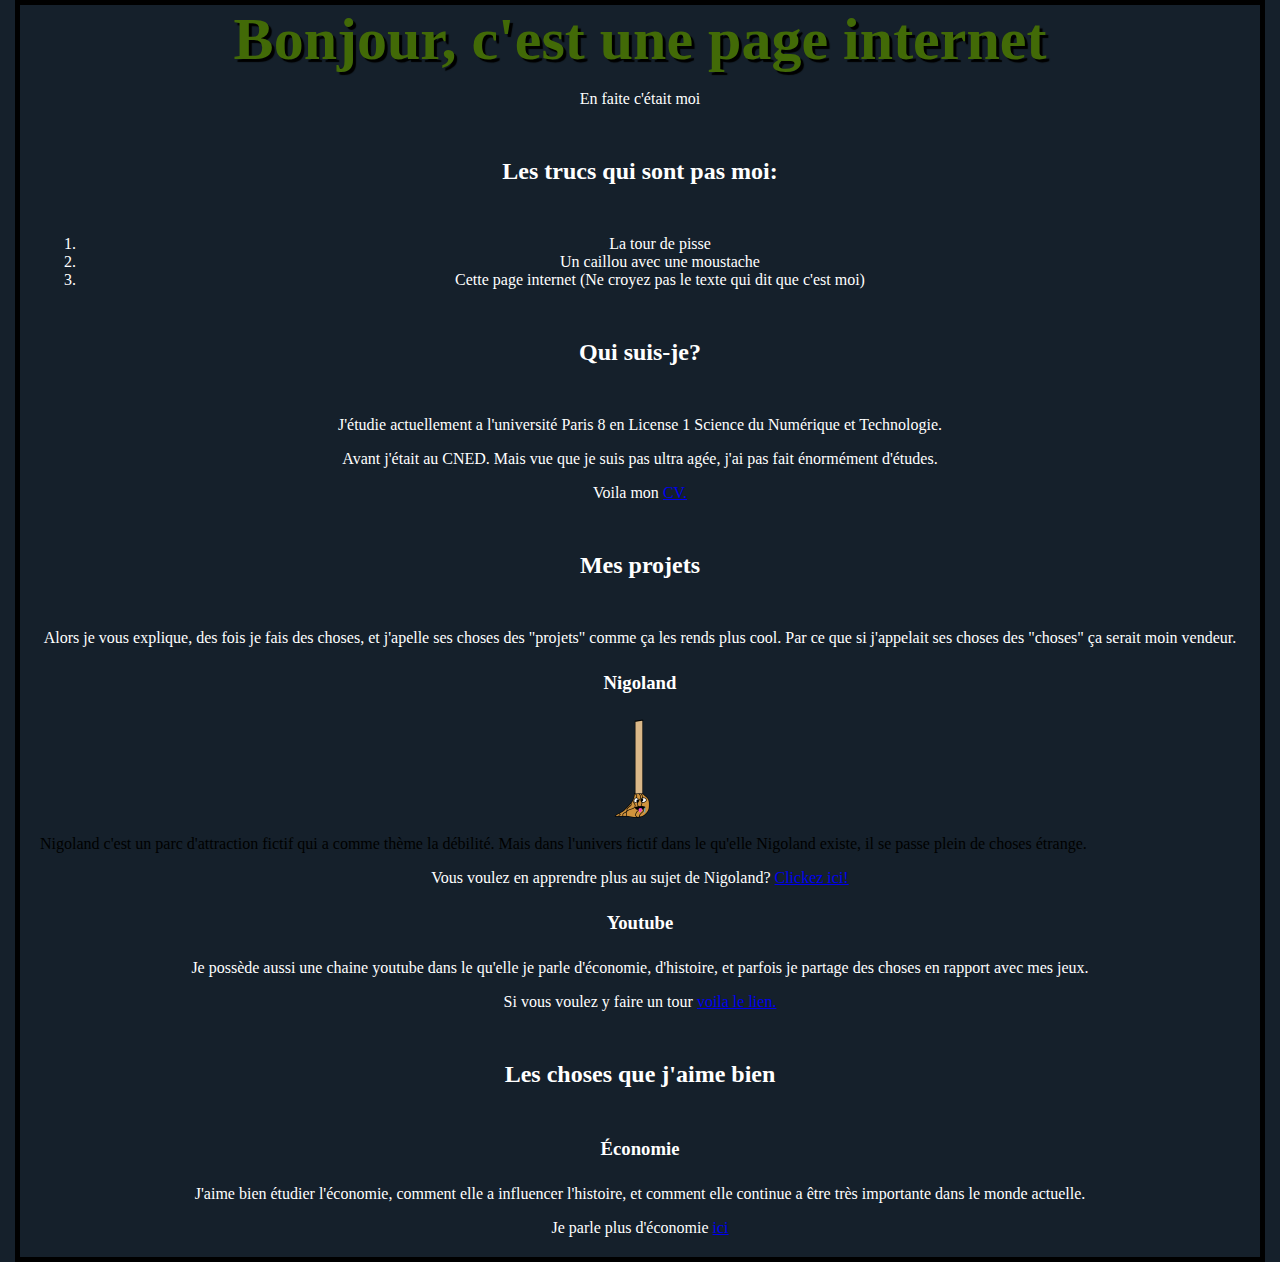
<file: index.html>
<html>
     <head>
          <meta charset="utf-8" />
          <title>Une page internet</title>
          <link href="style.css" rel="stylesheet" type="text/css">
     </head>
     <body>
          <h1>Bonjour, c'est une page internet</h1>
          <p>
               En faite c'était moi
          </p>
          <h2>Les trucs qui sont pas moi:</h2>
          <ol>
               <li>La tour de pisse</li>
               <li>Un caillou avec une moustache</li>
               <li>Cette page internet <a class="secret" href="./prout.html">(Ne croyez pas le texte qui dit que c'est moi)</a></li>
          </ol>
          <h2>Qui suis-je?</h2>
          <p>J'étudie actuellement a l'université Paris 8 en License 1 Science du Numérique et Technologie.</p>
          <p>Avant j'était au CNED. Mais vue que je suis pas ultra agée, j'ai pas fait énormément d'études.</p>
          <p>Voila mon <a href="./cv.pdf">CV.</a></p>
          <h2>Mes projets</h2>
          <p>
               Alors je vous explique, des fois je fais des choses, et j'apelle ses choses des "projets" comme ça les rends plus cool. Par ce que si j'appelait ses choses des "choses" ça serait moin vendeur.
          </p>
          <h3>Nigoland</h3>
          <img src="./slurp.png" />
          <p>
          </p>               Nigoland c'est un parc d'attraction fictif qui a comme thème la débilité. Mais dans l'univers fictif dans le qu'elle Nigoland existe, il se passe plein de choses étrange.

          <p>Vous voulez en apprendre plus au sujet de Nigoland? <a href="./nigoland.html">Clickez ici!</a></p>
          <h3>Youtube</h3>
          <p>
            Je possède aussi une chaine youtube dans le qu'elle je parle d'économie, d'histoire, et parfois je partage des choses en rapport avec mes jeux.
            <p>Si vous voulez y faire un tour <a href="https://www.youtube.com/channel/UCJioyEtCav0P28RlPhRQ0SQ">voila le lien.</a></p>
          <h2>Les choses que j'aime bien</h2>
          <h3>Économie</h3>
          <p>J'aime bien étudier l'économie, comment elle a influencer l'histoire, et comment elle continue a être très importante dans le monde actuelle.</p>
          <p>Je parle plus d'économie <a href="./economics.html">ici</a></p>
     </body>
</html>
</file>
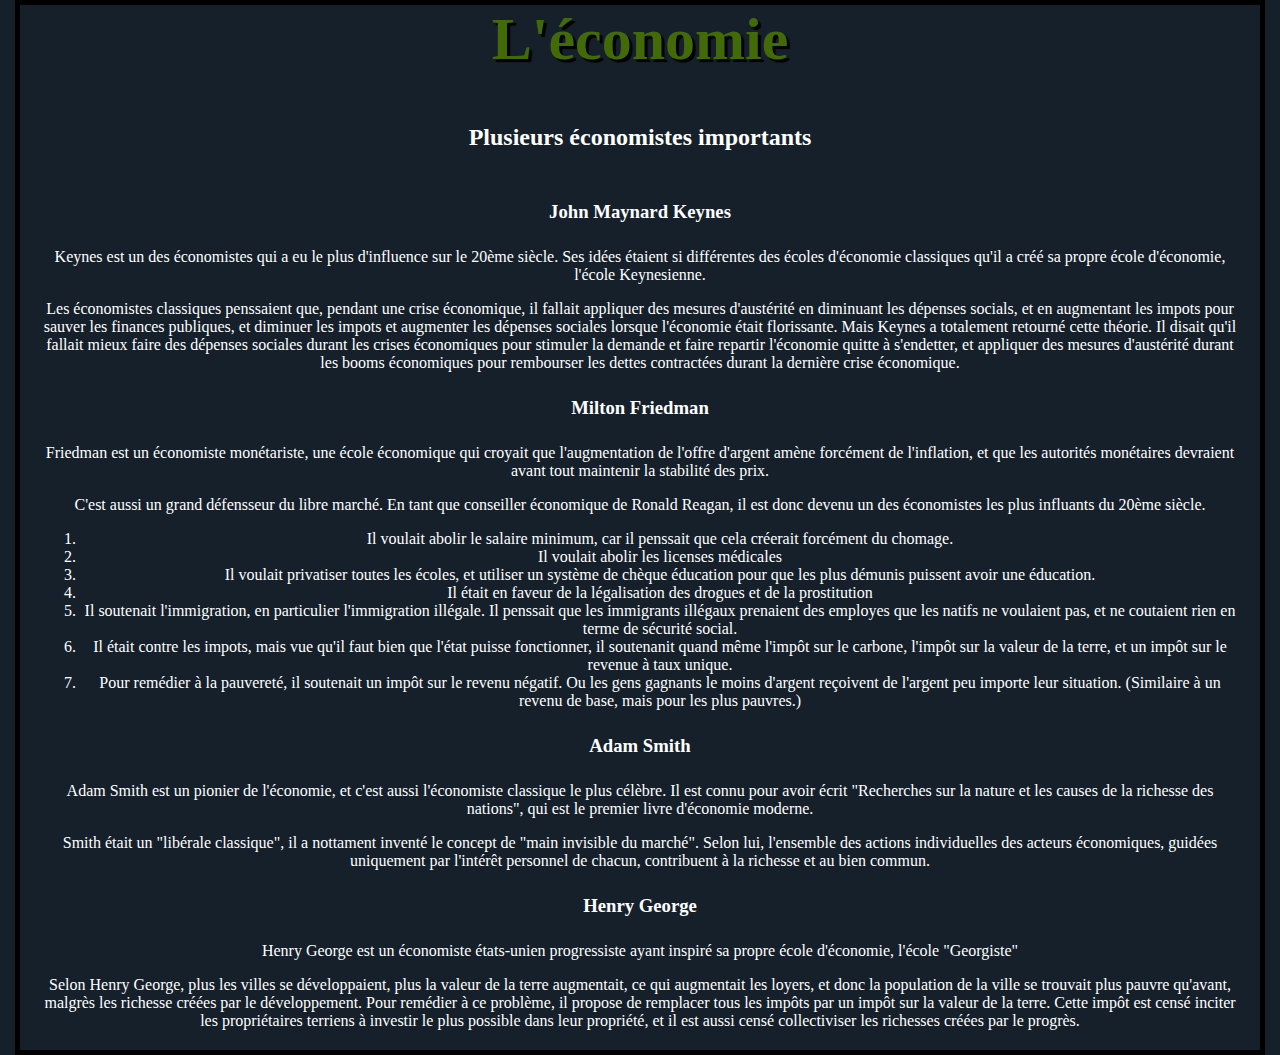
<file: economics.html>
<html>
     <head>
          <meta charset="utf-8" />
          <title>L'économie</title>
          <link href="style.css" rel="stylesheet" type="text/css">
     </head>
     <body>
          <h1>L'économie</h1>
          <h2>Plusieurs économistes importants</h2>
          <h3>John Maynard Keynes</h3>
          <p>Keynes est un des économistes qui a eu le plus d'influence sur le 20ème siècle. Ses idées étaient si différentes des écoles d'économie classiques qu'il a créé sa propre école d'économie, l'école Keynesienne.</p>
          <p>Les économistes classiques penssaient que, pendant une crise économique, il fallait appliquer des mesures d'austérité en diminuant les dépenses socials, et en augmentant les impots pour sauver les finances publiques, et diminuer les impots et augmenter les dépenses sociales lorsque l'économie était florissante. Mais Keynes a totalement retourné cette théorie. Il disait qu'il fallait mieux faire des dépenses sociales durant les crises économiques pour stimuler la demande et faire repartir l'économie quitte à s'endetter, et appliquer des mesures d'austérité durant les booms économiques pour rembourser les dettes contractées durant la dernière crise économique.</p>
          <h3>Milton Friedman</h3>
          <p>Friedman est un économiste monétariste, une école économique qui croyait que l'augmentation de l'offre d'argent amène forcément de l'inflation, et que les autorités monétaires devraient avant tout maintenir la stabilité des prix.</p>
          <p>C'est aussi un grand défensseur du libre marché. En tant que conseiller économique de Ronald Reagan, il est donc devenu un des économistes les plus influants du 20ème siècle.</p>
          <ol>
               <li>Il voulait abolir le salaire minimum, car il penssait que cela créerait forcément du chomage.</li>

               <li>Il voulait abolir les licenses médicales</li>

               <li>Il voulait privatiser toutes les écoles, et utiliser un système de chèque éducation pour que les plus démunis puissent avoir une éducation.</li>

               <li>Il était en faveur de la légalisation des drogues et de la prostitution</li>

               <li>Il soutenait l'immigration, en particulier l'immigration illégale. Il penssait que les immigrants illégaux prenaient des employes que les natifs ne voulaient pas, et ne coutaient rien en terme de sécurité social.</li>

               <li>Il était contre les impots, mais vue qu'il faut bien que l'état puisse fonctionner, il soutenanit quand même l'impôt sur le carbone, l'impôt sur la valeur de la terre, et un impôt sur le revenue à taux unique.</li>

               <li>Pour remédier à la pauvereté, il soutenait un impôt sur le revenu négatif. Ou les gens gagnants le moins d'argent reçoivent de l'argent peu importe leur situation. (Similaire à un revenu de base, mais pour les plus pauvres.)</li>
          </ol>
          <h3>Adam Smith</h3>
          <p>Adam Smith est un pionier de l'économie, et c'est aussi l'économiste classique le plus célèbre. Il est connu pour avoir écrit "Recherches sur la nature et les causes de la richesse des nations", qui est le premier livre d'économie moderne.</p>
          <p>Smith était un "libérale classique", il a nottament inventé le concept de "main invisible du marché". Selon lui, l'ensemble des actions individuelles des acteurs économiques, guidées uniquement par l'intérêt personnel de chacun, contribuent à la richesse et au bien commun. </p>
          <h3>Henry George</h3>
          <p>Henry George est un économiste états-unien progressiste ayant inspiré sa propre école d'économie, l'école "Georgiste"</p>
          <p>Selon Henry George, plus les villes se développaient, plus la valeur de la terre augmentait, ce qui augmentait les loyers, et donc la population de la ville se trouvait plus pauvre qu'avant, malgrès les richesse créées par le développement. Pour remédier à ce problème, il propose de remplacer tous les impôts par un impôt sur la valeur de la terre. Cette impôt est censé inciter les propriétaires terriens à investir le plus possible dans leur propriété, et il est aussi censé collectiviser les richesses créées par le progrès.</p>
     </body>
</html>
</file>
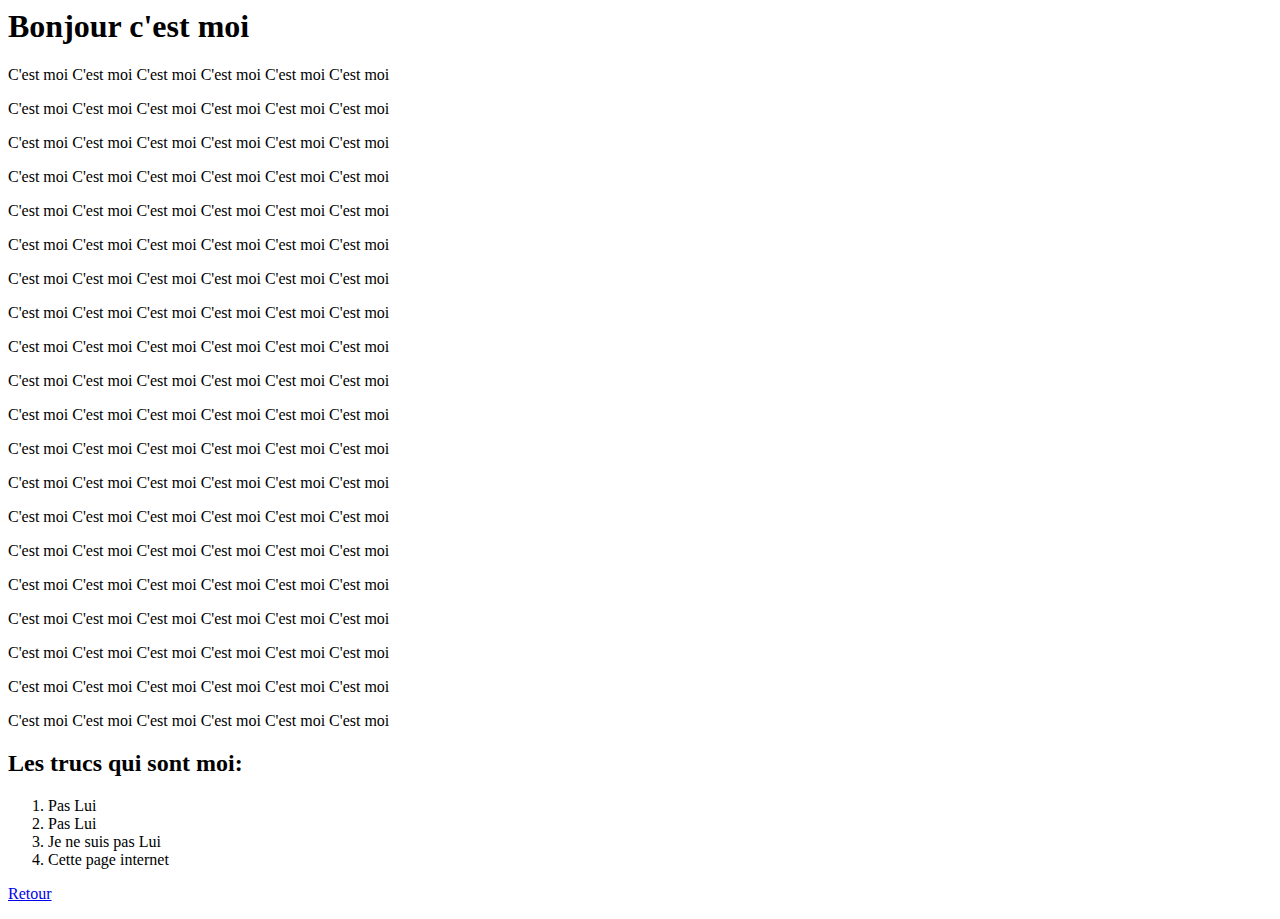
<file: moi.html>
<html>
     <head>
          <title>Moi</title>
     </head>
     <body>
          <h1>Bonjour c'est moi</h1>
          <p>
               C'est moi C'est moi C'est moi C'est moi C'est moi C'est moi
          </p>
          <p>
               C'est moi C'est moi C'est moi C'est moi C'est moi C'est moi 
          </p>
          <p>
               C'est moi C'est moi C'est moi C'est moi C'est moi C'est moi 
          </p>
          <p>
               C'est moi C'est moi C'est moi C'est moi C'est moi C'est moi 
          </p>
          <p>
               C'est moi C'est moi C'est moi C'est moi C'est moi C'est moi 
          </p>
          <p>
               C'est moi C'est moi C'est moi C'est moi C'est moi C'est moi
          </p>
          <p>
               C'est moi C'est moi C'est moi C'est moi C'est moi C'est moi 
          </p>
          <p>
               C'est moi C'est moi C'est moi C'est moi C'est moi C'est moi 
          </p>
          <p>
               C'est moi C'est moi C'est moi C'est moi C'est moi C'est moi 
          </p>
          <p>
               C'est moi C'est moi C'est moi C'est moi C'est moi C'est moi 
          </p>
          <p>
               C'est moi C'est moi C'est moi C'est moi C'est moi C'est moi
          </p>
          <p>
               C'est moi C'est moi C'est moi C'est moi C'est moi C'est moi 
          </p>
          <p>
               C'est moi C'est moi C'est moi C'est moi C'est moi C'est moi 
          </p>
          <p>
               C'est moi C'est moi C'est moi C'est moi C'est moi C'est moi 
          </p>
          <p>
               C'est moi C'est moi C'est moi C'est moi C'est moi C'est moi 
          </p>
          <p>
               C'est moi C'est moi C'est moi C'est moi C'est moi C'est moi
          </p>
          <p>
               C'est moi C'est moi C'est moi C'est moi C'est moi C'est moi 
          </p>
          <p>
               C'est moi C'est moi C'est moi C'est moi C'est moi C'est moi 
          </p>
          <p>
               C'est moi C'est moi C'est moi C'est moi C'est moi C'est moi 
          </p>
          <p>
               C'est moi C'est moi C'est moi C'est moi C'est moi C'est moi 
          </p>

          <h2>Les trucs qui sont moi:</h2>
          <ol>
               <li>Pas Lui</li>
               <li>Pas Lui</li>
               <li>Je ne suis pas Lui</li>
               <li>Cette page internet</li>
          </ol>
          <p>
          <a href="./index.html">Retour</a>
          </p>
     </body>
</html>
</file>
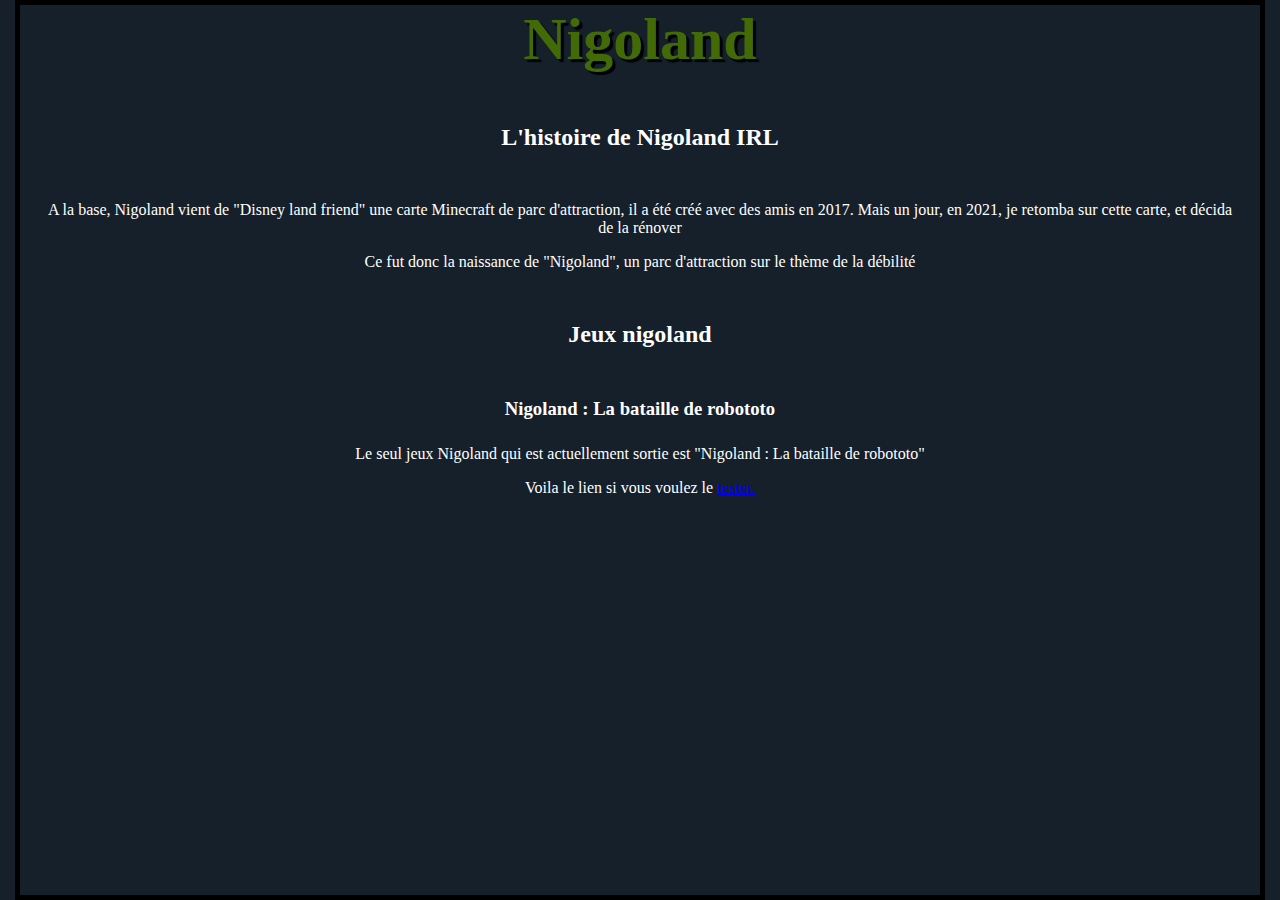
<file: nigoland.html>
<html>
     <head>
          <meta charset="utf-8" />
          <title>Nigoland</title>
          <link href="style.css" rel="stylesheet" type="text/css">
     </head>
     <body>
          <h1>Nigoland</h1>
          <h2>L'histoire de Nigoland IRL</h2>
          <p>A la base, Nigoland vient de "Disney land friend" une carte Minecraft de parc d'attraction, il a été créé avec des amis en 2017. Mais un jour, en 2021, je retomba sur cette carte, et décida de la rénover</p>
          <p>Ce fut donc la naissance de "Nigoland", un parc d'attraction sur le thème de la débilité</p>
          <h2>Jeux nigoland</h2>
          <h3>Nigoland : La bataille de robototo</h3>
          <p>Le seul jeux Nigoland qui est actuellement sortie est "Nigoland : La bataille de robototo"</p>
          <p>Voila le lien si vous voulez le <a href="https://harmony55.itch.io/nigoland-attaque-de-robototo">tester.</a></p>
     </body>
</html>
</file>
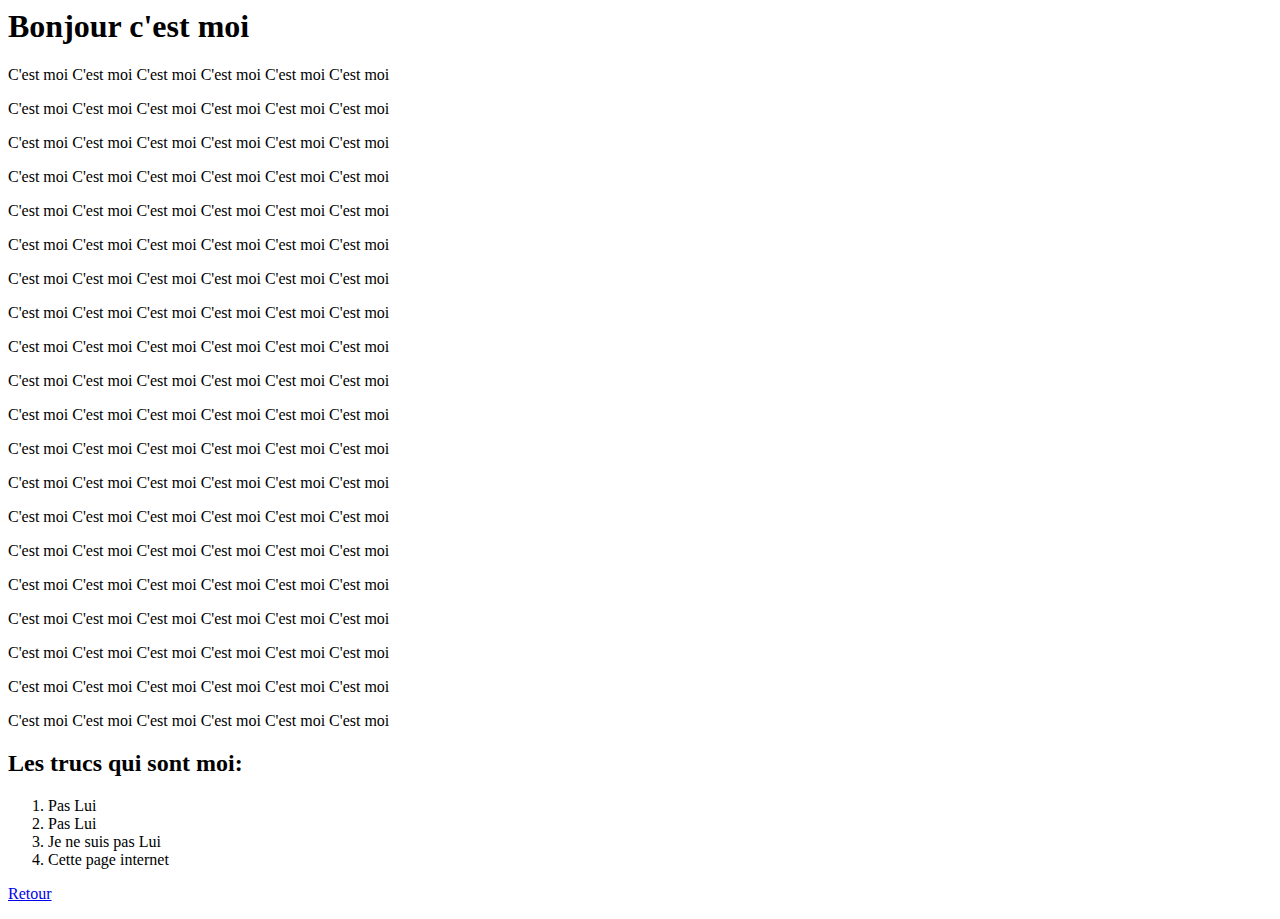
<file: prout.html>
<html>
     <head>
          <title>Moi</title>
     </head>
     <body>
          <h1>Bonjour c'est moi</h1>
          <p>
               C'est moi C'est moi C'est moi C'est moi C'est moi C'est moi
          </p>
          <p>
               C'est moi C'est moi C'est moi C'est moi C'est moi C'est moi 
          </p>
          <p>
               C'est moi C'est moi C'est moi C'est moi C'est moi C'est moi 
          </p>
          <p>
               C'est moi C'est moi C'est moi C'est moi C'est moi C'est moi 
          </p>
          <p>
               C'est moi C'est moi C'est moi C'est moi C'est moi C'est moi 
          </p>
          <p>
               C'est moi C'est moi C'est moi C'est moi C'est moi C'est moi
          </p>
          <p>
               C'est moi C'est moi C'est moi C'est moi C'est moi C'est moi 
          </p>
          <p>
               C'est moi C'est moi C'est moi C'est moi C'est moi C'est moi 
          </p>
          <p>
               C'est moi C'est moi C'est moi C'est moi C'est moi C'est moi 
          </p>
          <p>
               C'est moi C'est moi C'est moi C'est moi C'est moi C'est moi 
          </p>
          <p>
               C'est moi C'est moi C'est moi C'est moi C'est moi C'est moi
          </p>
          <p>
               C'est moi C'est moi C'est moi C'est moi C'est moi C'est moi 
          </p>
          <p>
               C'est moi C'est moi C'est moi C'est moi C'est moi C'est moi 
          </p>
          <p>
               C'est moi C'est moi C'est moi C'est moi C'est moi C'est moi 
          </p>
          <p>
               C'est moi C'est moi C'est moi C'est moi C'est moi C'est moi 
          </p>
          <p>
               C'est moi C'est moi C'est moi C'est moi C'est moi C'est moi
          </p>
          <p>
               C'est moi C'est moi C'est moi C'est moi C'est moi C'est moi 
          </p>
          <p>
               C'est moi C'est moi C'est moi C'est moi C'est moi C'est moi 
          </p>
          <p>
               C'est moi C'est moi C'est moi C'est moi C'est moi C'est moi 
          </p>
          <p>
               C'est moi C'est moi C'est moi C'est moi C'est moi C'est moi 
          </p>

          <h2>Les trucs qui sont moi:</h2>
          <ol>
               <li>Pas Lui</li>
               <li>Pas Lui</li>
               <li>Je ne suis pas Lui</li>
               <li>Cette page internet</li>
          </ol>
          <p>
          <a href="./htmltest.html">Retour</a>
          </p>
     </body>
</html>
</file>
<file: style.css>
html {
  background-color: #15202B;
}

body {
  width: 1200px;
  margin: 0 auto;
  background-color: #15202B;
  padding: 0 20px 20px 20px;
  border: 5px solid black;
}

a.secret {
  color: white;
  text-decoration: none;
}

h1 {
  margin: 0;
  color: #426A07;
  font-size: 60px;
  text-align: center;
  text-shadow: 3px 3px 1px black;
}

h2 {
  margin: 50px;
  color: white;
  text-align: center;
}

h3 {
  margin: 25px;
  color: white;
  text-align: center;
}

p {
  text-align: center;
  color: white;
}

a {
  text-align: center;
}

li {
  text-align: center;
  color: white;
}

img {
  display: block;
  margin: 0 auto;
}
</file>
